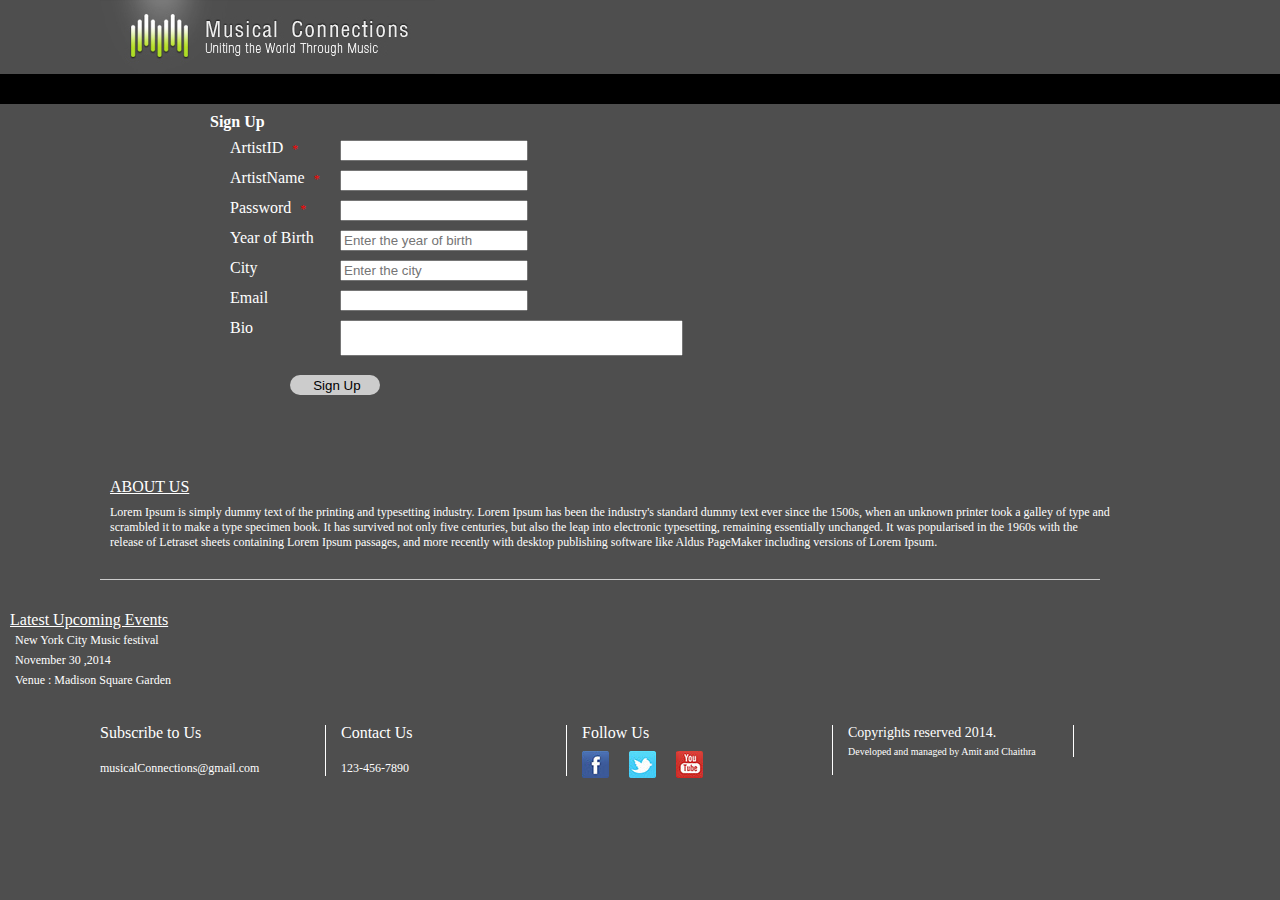
<file: DB-Final-Project/artistReg.html>
<!DOCTYPE html>
<html lang="en">
	<head>
		<meta charset="utf-8" />
		<title>Musical Connection</title>
 		<link rel="stylesheet" href="css/style.css" type="text/css" />
 		<script type="text/javascript" src="Script/jquery.js"></script>
	</head>
 
<body id="index" class="home">
	<div class="wrapper">
		<div class="header">

			<img src="assets/logo.jpg" alt="logo" class="logo" />

			<div class="rightcontainer">


				

			</div>

		</div>
		<div class="nav">

		</div>
		<div class="Banner">
	
			<div class="left-content">
			</div>
			<div class="signUpDetails">
					<h1>
						Sign Up 
					</h1>
					<div class="fillform">
						<form name="signupForm" method="get" id="bandsignup" >
							<ul>
								<li class="signUP signalign">	
									<label for="userID">
										ArtistID <span class="red">*</span>
									</label>
									<input type="text" name="UserID" value="" placeholder="" id="userID" />
									<span class="required">Re-enter</span>
								</li>
								<li class="signUP signalign">	
									<label for="uname1">
										ArtistName <span class="red">*</span>
									</label>
									<input type="text" name="uname" value="" placeholder="" id="uname1" />
									<span class="required">Re-enter</span>
								</li>
								<li class="signUP signalign" >
									<label for="password">
										Password <span class="red">*</span>
									</label>
									<input type="password" value="" name="passwordenter" class="pwd" id="password" />
									<span class="required">Re-enter</span>								
								</li>
								<li class="signUP signalign">	
									<label for="year">
										Year of Birth
									</label>
									<input type="text" name="year" value="" placeholder="Enter the year of birth" id="year" />
								</li>
								<li class="signUP signalign">	
									<label for="city">
										City
									</label>
									<input type="text" name="city" value="" placeholder="Enter the city" id="city" />
								</li>
								<li class="signUP signalign">	
									<label for="email">
										Email
									</label>
									<input type="text" name="email" value="" placeholder="" id="email" />
									<span class="required">Re-enter</span>	
								</li>
								<li class="signUP signalign">	
									<label for="bio">
										Bio
									</label>
									<textarea  cols="40" class="bio" name="bio"></textarea>
									
								</li>
								<li class="signUP signinArtist">	
									
									<input type="submit" name="subuser" value=" Sign Up" class="signupButton" />
								
								</li>
								<li class="signUP">	
								<p class="regfail" id="regfail" style="display:none;">Your Registration failed !</p>
								</li>
							</ul>

						</form>
					</div>
			
			</div>			
			
		</div>
		<div class="content">
			<div class="left-content">
			</div>
			<div class="middle-content">
				<h1 style="text-decoration:underline" >ABOUT US</h1>
				<p>
				Lorem Ipsum is simply dummy text of the printing and typesetting industry. Lorem Ipsum has been the industry's standard dummy text ever since the 1500s, when an unknown printer took a galley of type and scrambled it to make a type specimen book. It has survived not only five centuries, but also the leap into electronic typesetting, remaining essentially unchanged. It was popularised in the 1960s with the release of Letraset sheets containing Lorem Ipsum passages, and more recently with desktop publishing software like Aldus PageMaker including versions of Lorem Ipsum.
				</p>
			</div>
			<div class="right-content">
				<h1 style="margin-top:32px;text-decoration:underline">Latest Upcoming Events </h1>
					<h2>New York City Music festival</h2>
					<h2>November 30 ,2014 </h2>
					<h2>Venue : Madison Square Garden</h2>
			</div>

		</div>
		<div class="footer">
			<div class="left-content wifooterdthalign">
				<h1>Subscribe to Us</h1>
				<a href="mailto:amitk26467@gmail.com">musicalConnections@gmail.com</a>
			</div>
			<div class="left-content wifooterdthalign" style="margin-left:0px">
				<h1>Contact Us</h1>
				<h2>123-456-7890</h2>
			</div>
			<div class="left-content social-network" style="margin-left:0px">
				<h1>Follow Us</h1>
				<a href="https://www.facebook.com/Connectionsoriginalmusicall" class="socialnet" style="clear:left"></a>
				<a href="https://twitter.com/music" class="socialnet twitter"></a>
				<a href="http://www.youtube.com/user/FlyingBalalaikaBros" class="socialnet youtube"></a>
			</div>
			<div class="left-content wifooterdthalign" style="margin-left:0px">
				<h2 style="margin-top:0px;font-size:14px">Copyrights reserved 2014.</h2>
				<h2 style="margin-top:5px;font-size:10px">Developed and managed by Amit and Chaithra</h2>


			</div>

		</div>
	</div>
</body>
<script type="text/javascript">
	$(document).ready(function(e){

		/*user already exists*/

		$(window).on('load',function(e){

		function getParameterByName(name,href )
		{
		  name = name.replace(/[\[]/,"\\\[").replace(/[\]]/,"\\\]");
		  var regexS = "[\\?&]"+name+"=([^&#]*)";
		  var regex = new RegExp( regexS );
		  var results = regex.exec( href );
		  if( results == null )
		    return "";
		  else
		    return decodeURIComponent(results[1].replace(/\+/g, " "));
		}


			var link=window.location.href;
			var validationsuccess=getParameterByName("registeration",link);
			if(validationsuccess=="registered")
			{
				$('#regfail').show();
			}
		});


		/*signup user*/
		$('.signupButton').on('click',function(e){

			var ck_id = /[A-Za-z]+[0-9]+/ig;
			var ck_name=/[A-Za-z]+/;
			var ck_email=/^[_a-z0-9-]+(\.[_a-z0-9-]+)*@[a-z0-9-]+(\.[a-z0-9-]+)*(\.[a-z]{2,4})$/;
			var countVal=0;
			var userID=$('#userID').val();
			var newname=$('#uname1').val();
			var newemail=$('#email').val();
			//console.log(userID);

			//alert(ck_id.test(userID));
			//validating UserID as a seq of alphabets and number
			if(ck_id.test(userID)==true)
			{
				
				countVal++;
					
				$('#userID').next().hide();
			}
			else
			{
			
				$('#userID').next().show();
			}
			//name validation
			if(ck_name.test(newname)==true)
			{
				countVal++;
					
				$('#uname1').next().hide();
			}
			else
			{
				
				$('#uname1').next().show();
			}
			//email validation

			console.log(newemail);
			if(ck_email.test(newemail)==true)
			{
				console.log("xyz");
				countVal++;
					
				$('#email').next().hide();
			}
			else
			{
				console.log("123");
				$('#email').next().show();
			}
						

			/*console.log(countVal);
			if(countVal==3)
			{

			}*/

		});		






		/*on click of save the band data is saved*/
	$('#bandsignup').on('submit',function(e){


					event.preventDefault();
					
				  
				    var values = $(this).serialize();
				  
					var userID=$('#userID').val();
				    if(userID !="")
				    {
				    	  //alert(userID);
				    	  console.log(userID);
				    $.ajax({
				        url: "Script/bsignup.php",
				        type: "get",
				        data: values,
				        success: function(response){
						//alert("success");
						var array1 = JSON.parse(response);
						var flag=array1.flag;
						
							if(flag !=1)
							{
							document.location.href="http://localhost/DB-Final-Project/index.html";
					        }else
					        {
					        document.location.href="http://localhost/DB-Final-Project/artistReg.html?registeration=registered";
					        $('#regfail').show();
					        }
				        },
				        error:function(){
				            alert("failure");
				            //$("#result").html('There is error while submit');
				        }
				    });
				}
				else
				{
					document.href.location="http://localhost/DB-Final-Project/artistReg.html";
				}
	});	
	});

</script>
</html>
</file>
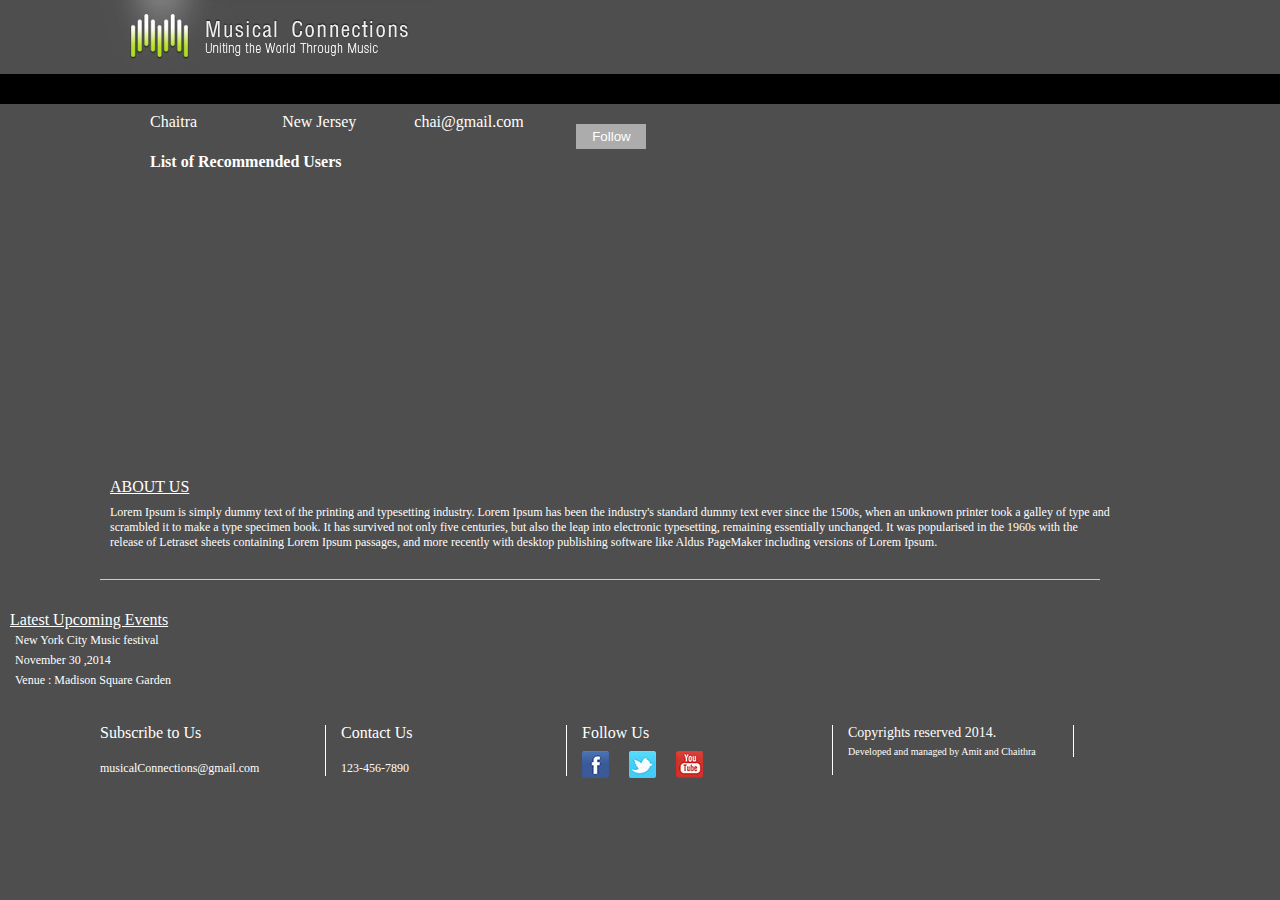
<file: DB-Final-Project/profilepage.html>
<!DOCTYPE html>
<html lang="en">
	<head>
		<meta charset="utf-8" />
		<title>Musical Connection</title>
 		<link rel="stylesheet" href="css/style.css" type="text/css" />
 		<script type="text/javascript" src="Script/jquery.js"></script>
		<link rel="stylesheet" href="css/jquery-ui.css">
		
		<script src="Script/jquery-ui.js"></script>
		<script type="text/javascript">
		$(document).ready(function(e){

			 $( "#accordion" ).accordion();
			 $('#accordion').hide();
		});	
    		
  	
		</script>
	</head>
 
<body id="index" class="home">
	<div class="wrapper">
		<div class="header">

			<img src="assets/logo.jpg" alt="logo" class="logo" />

			<div class="rightcontainer">
				
				<input type="button" class="edit" value="Home" id="homeprofile" />
				<input type="button" class="logout" value="logout" id="logoutbutton" />

			</div>

		</div>
		<div class="nav">

		</div>
		<div class="Banner">
	
			<div class="left-content">
			</div>
			<div class="signUpDetails" id="concertTweet">

				<!-- <div class="concertInfo" id="concertfeed">
					<ul>
						<li><span>Concert Name</span><span>Concert1</span></li>
						<li><span>Band Name</span><span>Band1</span></li>
						<li><span>Genre Name</span><span>Jazz</span></li>
						<li><span>Venue</span><span>New Jersey</span></li>
						<li><span>Ticket Sold</span><span>200</span></li>
					</ul>
				</div> -->
				<div class="profileContainer" id="concertfeed">
				<form name="profiledetails" method="get" >
						<ul>
						<li class="profiledet">

								<span class="pname">Chaitra</span>
						</li>
						<li class="profiledet">

								<span class="pname">New Jersey</span>
						</li>
						<li class="profiledet">

								<span class="pname">chai@gmail.com</span>
						</li>
						<li class="profiledet">

								<input type="submit" value="Follow" class="followButton" name="followBtn" id="submitfollow" />
						</li>
						</ul>
				</form>
					<ul>
						<li class="listofRecommender"><h1>List of Recommended Users</h1></li>
					</ul>
				</div>
					
			
			  
			 
</div>

			
		</div>
		<div class="content">
			<div class="left-content">
			</div>
			<div class="middle-content">
				<h1 style="text-decoration:underline" >ABOUT US</h1>
				<p>
				Lorem Ipsum is simply dummy text of the printing and typesetting industry. Lorem Ipsum has been the industry's standard dummy text ever since the 1500s, when an unknown printer took a galley of type and scrambled it to make a type specimen book. It has survived not only five centuries, but also the leap into electronic typesetting, remaining essentially unchanged. It was popularised in the 1960s with the release of Letraset sheets containing Lorem Ipsum passages, and more recently with desktop publishing software like Aldus PageMaker including versions of Lorem Ipsum.
				</p>
			</div>
			<div class="right-content">
				<h1 style="margin-top:32px;text-decoration:underline">Latest Upcoming Events </h1>
					<h2>New York City Music festival</h2>
					<h2>November 30 ,2014 </h2>
					<h2>Venue : Madison Square Garden</h2>
			</div>

		</div>
		<div class="footer">
			<div class="left-content wifooterdthalign">
				<h1>Subscribe to Us</h1>
				<a href="mailto:amitk26467@gmail.com">musicalConnections@gmail.com</a>
			</div>
			<div class="left-content wifooterdthalign" style="margin-left:0px">
				<h1>Contact Us</h1>
				<h2>123-456-7890</h2>
			</div>
			<div class="left-content social-network" style="margin-left:0px">
				<h1>Follow Us</h1>
				<a href="https://www.facebook.com/Connectionsoriginalmusicall" class="socialnet" style="clear:left"></a>
				<a href="https://twitter.com/music" class="socialnet twitter"></a>
				<a href="http://www.youtube.com/user/FlyingBalalaikaBros" class="socialnet youtube"></a>
			</div>
			<div class="left-content wifooterdthalign" style="margin-left:0px">
				<h2 style="margin-top:0px;font-size:14px">Copyrights reserved 2014.</h2>
				<h2 style="margin-top:5px;font-size:10px">Developed and managed by Amit and Chaithra</h2>


			</div>

		</div>
	</div>
</body>
<script type="text/javascript">
	$(document).ready(function(e){

		//$( "#editprofiletab" ).accordion();
		$('#homeprofile').on('click',function(e){
			$document.location.href="http://localhost/DB-Final-Project/homePage.html";

		});


	



			
	});
</script>
</html>
</file>
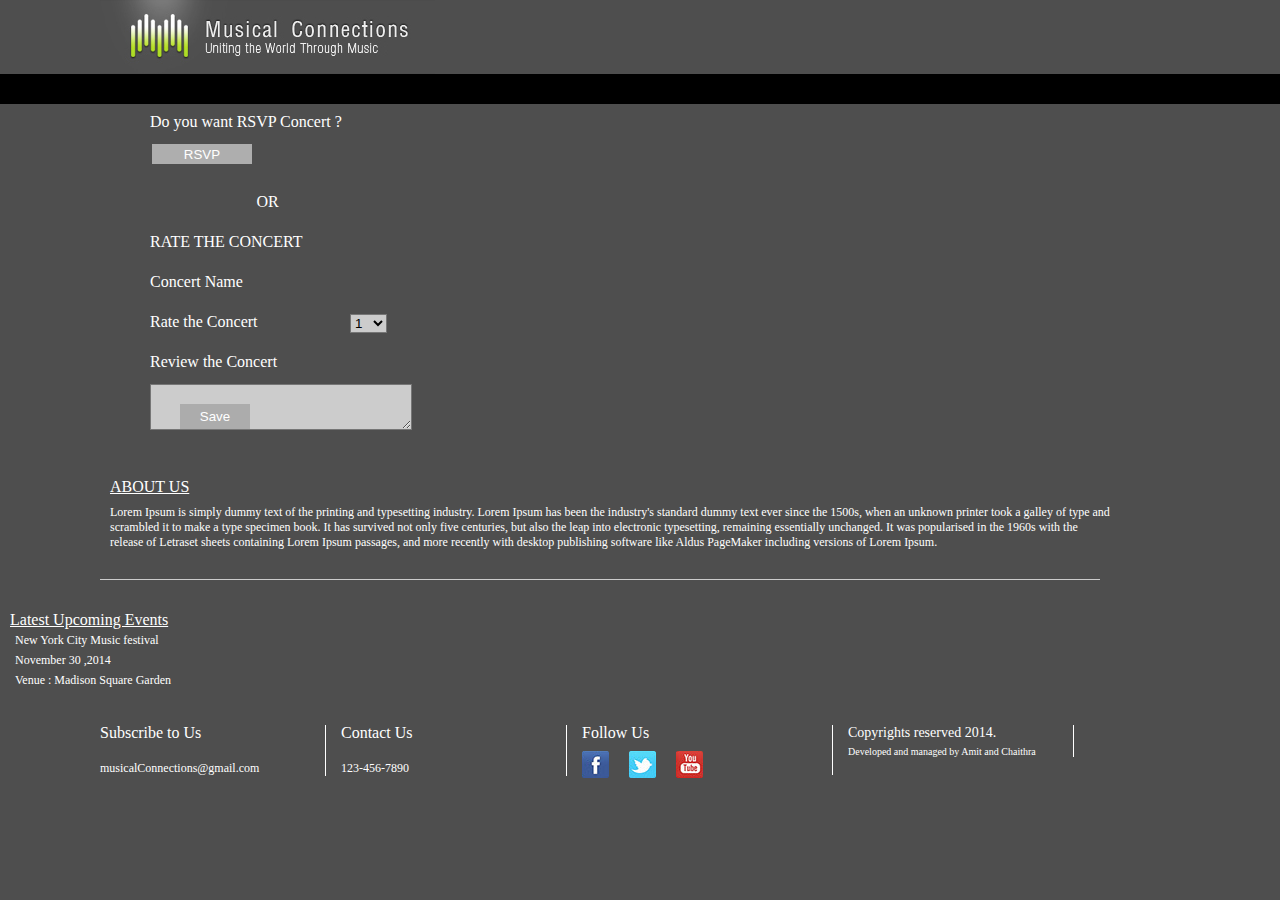
<file: DB-Final-Project/Rating.html>
<!DOCTYPE html>
<html lang="en">
	<head>
		<meta charset="utf-8" />
		<title>Musical Connection</title>
 		<link rel="stylesheet" href="css/style.css" type="text/css" />
 		<script type="text/javascript" src="Script/jquery.js"></script>
		<link rel="stylesheet" href="css/jquery-ui.css">
		
		<script src="Script/jquery-ui.js"></script>
		<script type="text/javascript">
		$(document).ready(function(e){

			 $( "#accordion" ).accordion();
			 $('#accordion').hide();
		});	
    		
  	
		</script>
	</head>
 
<body id="index" class="home">
	<div class="wrapper">
		<div class="header">

			<img src="assets/logo.jpg" alt="logo" class="logo" />

			<div class="rightcontainer">
				
				<input type="button" class="edit" value="Home" id="homeprofile" />
				<input type="button" class="logout" value="logout" id="logoutbutton" />

			</div>

		</div>
		<div class="nav">

		</div>
		<div class="Banner">
	
			<div class="left-content">
			</div>
			<div class="signUpDetails" id="concertTweet">

				<!-- <div class="concertInfo" id="concertfeed">
					<ul>
						<li><span>Concert Name</span><span>Concert1</span></li>
						<li><span>Band Name</span><span>Band1</span></li>
						<li><span>Genre Name</span><span>Jazz</span></li>
						<li><span>Venue</span><span>New Jersey</span></li>
						<li><span>Ticket Sold</span><span>200</span></li>
					</ul>
				</div> -->
				<div class="profileContainer" id="concertfeed">
				<form name="rsvp" id="rsvp">
				<ul>
					<li class="profileinforow1" style="list-style:none;">
								<input type="hidden" name="dname" value="" class="passlink" />
								<label class="ratinglabel">Do you want RSVP Concert ? </label>
								<input type="submit" value="RSVP" class="rsvp" name="rsvp" id="rbut" />
					</li>
					<li class="profileinforow1" style="list-style:none;">
					</li>
					<li class="profileinforow1" style="list-style:none;">
					<label for="OR" class="Or">OR</label>
					</li>
				</ul>
				</form>
				<form name="ratingdetails" method="get" id="formrate"  >
						<ul>
						<li class="profileinforow1" style="list-style:none;">
					<label for="OR" class="Or" style="text-align:left;">RATE THE CONCERT</label>
					</li>
						<li class="profileinforow1">
								<label for="OR" class="ratinglabel">Concert Name</label>
								<span class="pname" id="nameConcert"></span>
						</li>
						<li class="profileinforow1">

								<label class="ratinglabel">Rate the Concert </label>
								<select class="selectbox" name="rating">
								<option value="1">1</option>
								<option value="2">2</option>
								<option value="3">3</option>
								<option value="4">4</option>
								<option value="5">5</option>
								<option value="6">6</option>
								<option value="7">7</option>
								<option value="8">8</option>
								<option value="9">9</option>
								<option value="10">10</option>
								</select>
						</li>
						<li class="profileinforow1">
								<input type="hidden" name="dname" value="" id="passlink"/>
								<label class="ratinglabel">Review the Concert </label>
								<textarea name="review" cols="10" class="textrate"></textarea>
						</li>
						<li class="profileinforow1">

								<input type="submit" value="Save" class="followButton"   />
						</li>
						</ul>
				</form>

				<p class="datasaved"> Your Data is saved successfully</p>
				</div>
					
			
			  
			 
</div>

			
		</div>
		<div class="content">
			<div class="left-content">
			</div>
			<div class="middle-content">
				<h1 style="text-decoration:underline" >ABOUT US</h1>
				<p>
				Lorem Ipsum is simply dummy text of the printing and typesetting industry. Lorem Ipsum has been the industry's standard dummy text ever since the 1500s, when an unknown printer took a galley of type and scrambled it to make a type specimen book. It has survived not only five centuries, but also the leap into electronic typesetting, remaining essentially unchanged. It was popularised in the 1960s with the release of Letraset sheets containing Lorem Ipsum passages, and more recently with desktop publishing software like Aldus PageMaker including versions of Lorem Ipsum.
				</p>
			</div>
			<div class="right-content">
				<h1 style="margin-top:32px;text-decoration:underline">Latest Upcoming Events </h1>
					<h2>New York City Music festival</h2>
					<h2>November 30 ,2014 </h2>
					<h2>Venue : Madison Square Garden</h2>
			</div>

		</div>
		<div class="footer">
			<div class="left-content wifooterdthalign">
				<h1>Subscribe to Us</h1>
				<a href="mailto:amitk26467@gmail.com">musicalConnections@gmail.com</a>
			</div>
			<div class="left-content wifooterdthalign" style="margin-left:0px">
				<h1>Contact Us</h1>
				<h2>123-456-7890</h2>
			</div>
			<div class="left-content social-network" style="margin-left:0px">
				<h1>Follow Us</h1>
				<a href="https://www.facebook.com/Connectionsoriginalmusicall" class="socialnet" style="clear:left"></a>
				<a href="https://twitter.com/music" class="socialnet twitter"></a>
				<a href="http://www.youtube.com/user/FlyingBalalaikaBros" class="socialnet youtube"></a>
			</div>
			<div class="left-content wifooterdthalign" style="margin-left:0px">
				<h2 style="margin-top:0px;font-size:14px">Copyrights reserved 2014.</h2>
				<h2 style="margin-top:5px;font-size:10px">Developed and managed by Amit and Chaithra</h2>


			</div>

		</div>
	</div>
</body>
<script type="text/javascript">
	$(document).ready(function(e){

		//$( "#editprofiletab" ).accordion();
		


/*retrieve the concert which is clicked*/
		$(window).on('load',function(e){
			//alert("hi");
			$('.datasaved').hide();

		function getParameterByName( name,href )
		{
		  name = name.replace(/[\[]/,"\\\[").replace(/[\]]/,"\\\]");
		  var regexS = "[\\?&]"+name+"=([^&#]*)";
		  var regex = new RegExp( regexS );
		  var results = regex.exec( href );
		  if( results == null )
		    return "";
		  else
		    return decodeURIComponent(results[1].replace(/\+/g, " "));
		}


			var link=window.location.href;
			var validationsuccess=getParameterByName("cname",link);
			$('#nameConcert').text(validationsuccess);
			$('#passlink').val(validationsuccess);
			$('.passlink').val(validationsuccess);
			/*ajax call to retrive the contents of rating*/
			/*var url="http://localhost/DB-Final-Project/Script/ratingpopulate.php?cname=";
			var values=validationsuccess;
			console.log(url+values);
			
			 /*$.ajax({
				        url: "Script/ratingpopulate.php",
				        type: "get",
				        data: url+values,
				        success: function(response){
						
						alert("success"); 
						var array = JSON.parse(response);

						var rating=array.rating;
						var review=array.review;
						
						
				        },
				        error:function(){
				            alert("failure");
				            //$("#result").html('There is error while submit');
				        }
			});*/
				
		});

		$('#formrate').on('submit',function(e){


					event.preventDefault();
					
				  
				    var values = $(this).serialize();
				    alert(values);
			
				    $.ajax({
				        url: "Script/retrieveRating.php",
				        type: "get",
				        data: values,
				        success: function(results){
						alert("success");
						$('.datasaved').show();

				        },
				        error:function(){
				            alert("failure");
				            //$("#result").html('There is error while submit');
				        }
				    });


		});

		$('#homeprofile').on('click',function(e){

		document.location.href="http://localhost/DB-Final-Project/homePage.php";
		});

	
		$('#rsvp').on('submit',function(e){


					event.preventDefault();
					
				  
				    var values = $(this).serialize();
				    alert(values);
			
				    $.ajax({
				        url: "Script/rsvp.php",
				        type: "get",
				        data: values,
				        success: function(results){
						alert("success");
						$('#rbut').addClass("attended");
						$('#rbut').prop('disabled', true);
						$('#rbut').unbind('mouseenter mouseleave');
						//$('.datasaved').show();

				        },
				        error:function(){
				            alert("failure");
				            //$("#result").html('There is error while submit');
				        }
				    });
		});


			
	});
</script>
</html>
</file>
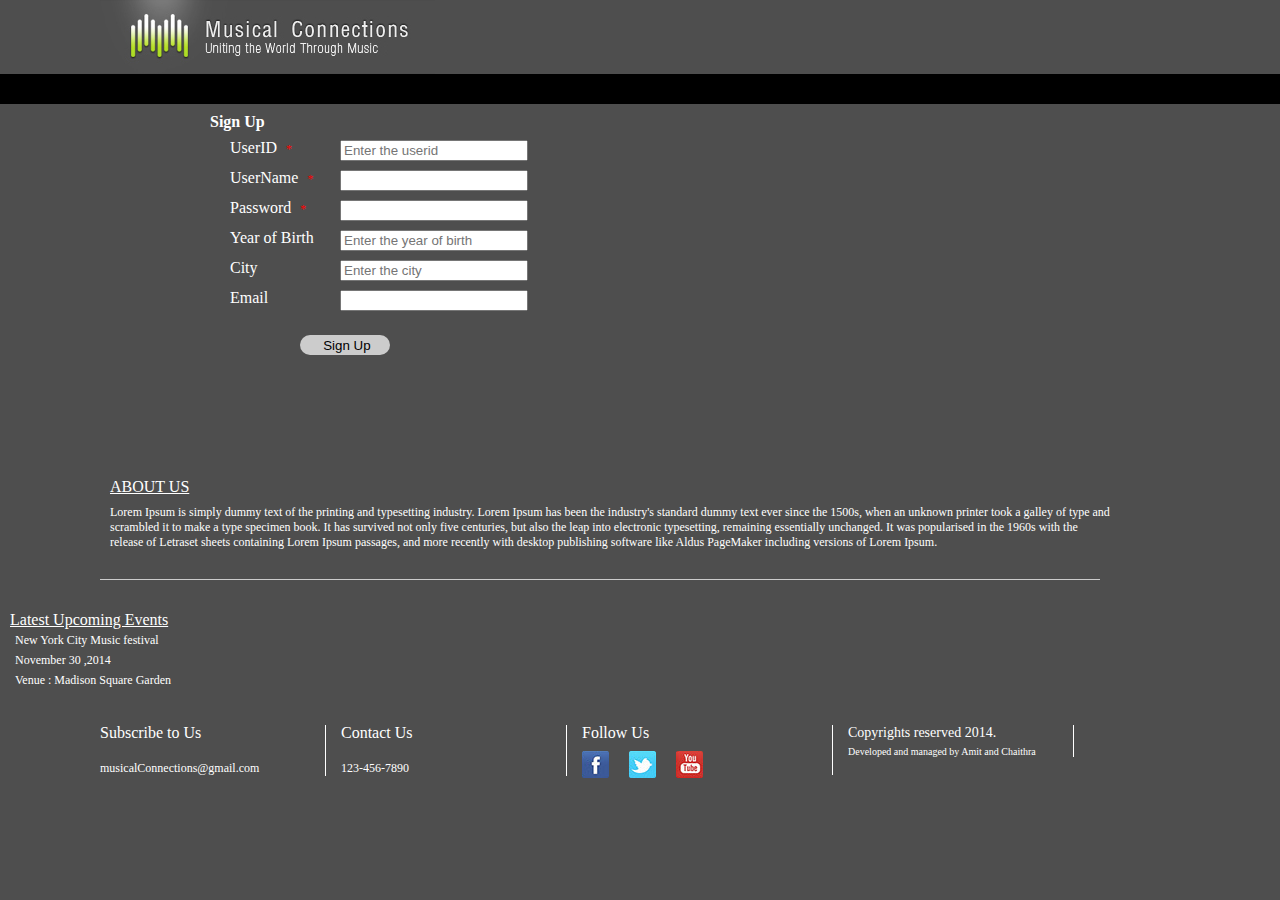
<file: DB-Final-Project/userReg.html>
<!DOCTYPE html>
<html lang="en">
	<head>
		<meta charset="utf-8" />
		<title>Musical Connection</title>
 		<link rel="stylesheet" href="css/style.css" type="text/css" />
 		<script type="text/javascript" src="Script/jquery.js"></script>
	</head>
 
<body id="index" class="home">
	<div class="wrapper">
		<div class="header">

			<img src="assets/logo.jpg" alt="logo" class="logo" />

			<div class="rightcontainer">
				

			</div>

		</div>
		<div class="nav">

		</div>
		<div class="Banner">
	
			<div class="left-content">
			</div>
			<div class="signUpDetails">
					<h1>
						Sign Up 
					</h1>
					<div class="fillform">
						<form name="signupForm" method="get" action="Script/abc.php">
							<ul>
								<li class="signUP signalign">	
									<label for="userID">
										UserID <span class="red">*</span>
									</label>
									<input type="text" name="UserID" value="" placeholder="Enter the userid" id="userID" />
									<span class="required">Re-enter</span>
								</li>
								<li class="signUP signalign">	
									<label for="uname1">
										UserName <span class="red">*</span>
									</label>
									<input type="text" name="uname" value="" placeholder="" id="uname1" />
									<span class="required">Re-enter</span>
								</li>
								<li class="signUP signalign" >
									<label for="password">
										Password <span class="red">*</span>
									</label>
									<input type="password" value="" name="passwordenter" class="pwd" id="password" />
									<span class="required">Re-enter</span>								
								</li>
								<li class="signUP signalign">	
									<label for="year">
										Year of Birth
									</label>
									<input type="text" name="year" value="" placeholder="Enter the year of birth" id="year" />
								</li>
								<li class="signUP signalign">	
									<label for="city">
										City
									</label>
									<input type="text" name="city" value="" placeholder="Enter the city" id="city" />
								</li>
								<li class="signUP signalign">	
									<label for="email">
										Email
									</label>
									<input type="text" name="email" value="" placeholder="" id="email" />
									<span class="required">Re-enter</span>	
								</li>
								
								<li class="signUP signalign">	
									
									<input type="submit" name="subuser" value=" Sign Up" class="signupButton" />
								</li>
								<li class="signUP">	
								<p class="regfail" id="regfail">Your Registration failed !</p>
								</li>
							</ul>

						</form>
					</div>
			
			</div>			
			
		</div>
		<div class="content">
			<div class="left-content">
			</div>
			<div class="middle-content">
				<h1 style="text-decoration:underline" >ABOUT US</h1>
				<p>
				Lorem Ipsum is simply dummy text of the printing and typesetting industry. Lorem Ipsum has been the industry's standard dummy text ever since the 1500s, when an unknown printer took a galley of type and scrambled it to make a type specimen book. It has survived not only five centuries, but also the leap into electronic typesetting, remaining essentially unchanged. It was popularised in the 1960s with the release of Letraset sheets containing Lorem Ipsum passages, and more recently with desktop publishing software like Aldus PageMaker including versions of Lorem Ipsum.
				</p>
			</div>
			<div class="right-content">
				<h1 style="margin-top:32px;text-decoration:underline">Latest Upcoming Events </h1>
					<h2>New York City Music festival</h2>
					<h2>November 30 ,2014 </h2>
					<h2>Venue : Madison Square Garden</h2>
			</div>

		</div>
		<div class="footer">
			<div class="left-content wifooterdthalign">
				<h1>Subscribe to Us</h1>
				<a href="mailto:amitk26467@gmail.com">musicalConnections@gmail.com</a>
			</div>
			<div class="left-content wifooterdthalign" style="margin-left:0px">
				<h1>Contact Us</h1>
				<h2>123-456-7890</h2>
			</div>
			<div class="left-content social-network" style="margin-left:0px">
				<h1>Follow Us</h1>
				<a href="https://www.facebook.com/Connectionsoriginalmusicall" class="socialnet" style="clear:left"></a>
				<a href="https://twitter.com/music" class="socialnet twitter"></a>
				<a href="http://www.youtube.com/user/FlyingBalalaikaBros" class="socialnet youtube"></a>
			</div>
			<div class="left-content wifooterdthalign" style="margin-left:0px">
				<h2 style="margin-top:0px;font-size:14px">Copyrights reserved 2014.</h2>
				<h2 style="margin-top:5px;font-size:10px">Developed and managed by Amit and Chaithra</h2>


			</div>

		</div>
	</div>
</body>
<script type="text/javascript">
	$(document).ready(function(e){

		/*user already exists*/

		$(window).on('load',function(e){

		function getParameterByName(name,href )
		{
		  name = name.replace(/[\[]/,"\\\[").replace(/[\]]/,"\\\]");
		  var regexS = "[\\?&]"+name+"=([^&#]*)";
		  var regex = new RegExp( regexS );
		  var results = regex.exec( href );
		  if( results == null )
		    return "";
		  else
		    return decodeURIComponent(results[1].replace(/\+/g, " "));
		}


			var link=window.location.href;
			var validationsuccess=getParameterByName("registeration",link);
			if(validationsuccess=="registered")
			{
				$('#regfail').show();
			}
		});


		/*signup user*/
		$('.signupButton').on('click',function(e){

			var ck_id = /[A-Za-z]+[0-9]+/ig;
			var ck_name=/[A-Za-z]+/;
			var ck_email=/^[_a-z0-9-]+(\.[_a-z0-9-]+)*@[a-z0-9-]+(\.[a-z0-9-]+)*(\.[a-z]{2,4})$/;
			var countVal=0;
			var userID=$('#userID').val();
			var newname=$('#uname1').val();
			var newemail=$('#email').val();
			//console.log(userID);

			//alert(ck_id.test(userID));
			//validating UserID as a seq of alphabets and number
			if(ck_id.test(userID)==true)
			{
				
				countVal++;
					
				$('#userID').next().hide();
			}
			else
			{
			
				$('#userID').next().show();
			}
			//name validation
			if(ck_name.test(newname)==true)
			{
				countVal++;
					
				$('#uname1').next().hide();
			}
			else
			{
				
				$('#uname1').next().show();
			}
			//email validation

			console.log(newemail);
			if(ck_email.test(newemail)==true)
			{
				console.log("xyz");
				countVal++;
					
				$('#email').next().hide();
			}
			else
			{
				console.log("123");
				$('#email').next().show();
			}
						

			console.log(countVal);
			if(countVal !=3)
			{
					$('#regfail').show();
			}

		});			
			
	});

</script>
</html>
</file>
<file: DB-Final-Project/css/style.css>
html, body, div, span, applet, object, iframe,
h1, h2, h3, h4, h5, h6, p, blockquote, pre,
a, abbr, acronym, address, big, cite, code,
del, dfn, em, img, ins, kbd, q, s, samp,
small, strike, strong, sub, sup, tt, var,
b, u, i, center,
dl, dt, dd, ol, ul, li,
fieldset, form, label, legend,
table, caption, tbody, tfoot, thead, tr, th, td,
article, aside, canvas, details, embed, 
figure, figcaption, footer, header, hgroup, 
menu, nav, output, ruby, section, summary,
time, mark, audio, video {
	margin: 0;
	padding: 0;
	border: 0;
	font-size: 100%;
	font: inherit;
	vertical-align: baseline;
}
/* HTML5 display-role reset for older browsers */
article, aside, details, figcaption, figure, 
footer, header, hgroup, menu, nav, section {
	display: block;
}
body {
	line-height: 1;
	background: #4e4e4e;
}
ol, ul {
	list-style: none;
}
blockquote, q {
	quotes: none;
}
blockquote:before, blockquote:after,
q:before, q:after {
	content: '';
	content: none;
}
table {
	border-collapse: collapse;
	border-spacing: 0;
}
/*index css*/
.wrapper
{
	width: 100%;
	height: auto;
	float: left;
}
.header
{
	width: 100%;
	height: 74px;
	float: left;
	background: #4e4e4e; 
}

.logo
{
	float: left;
	margin:0px 0px 0px 100px;
}
.nav
{
	width: 100%;
	height: 30px;
	float: left;
	background: #000;
}
.Banner
{
	width: 100%;
	height: auto;
	float: left;
	margin:0px 0px 0px 0px;
	background: #4e4e4e; 	
}
.bannerImg
{
	margin-left: 100px;
	float: left;
}
.signUp
{
	width: 200px;
	float: left;
	height: 150px;
	
	margin: 75px 0px 0px 30px;
}
.signuser,.signartist
{
	width: 100%;
	height: 40px;
	float: left;
	background: #3d3d3d;
	margin-top: 20px;
	cursor: pointer;
}
.signuser:hover,.signartist:hover,.rsvp:hover
{
	background: #000;
}
.signuser a,.signartist a
{
	font: 13px verdana;
	text-align: center;
	text-decoration: none;
	color: #fff;
	float: left;
	margin: 10px 0px 0px 50px;
}
.content
{
	width: 100%;
	height: auto;
	float: left;

}
.left-content
{
	width: 100px;
	height:130px;
	float: left;
	background: #4e4e4e; 
}
.middle-content
{
	width: 1000px;
	height: 130px;
	float: left;
	border-bottom: 1px solid #ccc;
}
.middle-content h1,
.right-content h1
{
	float: left;
	color: #FFF;
	margin: 30px 0px 0px 10px;
}
.middle-content p
{
	float: left;
	color: #FFF;
	margin: 10px;
	width: 100%;
	height: auto;
	font: 12px verdana;
}
.right-content
{
	width: 208px;
	float: left;
	height: 130px;
}
.right-content h2
{
	float: left;
	color: #FFF;
	margin: 5px 0px 0px 15px;
	width: 100%;
	height: auto;
	font: 12px verdana;
}
.footer
{
	width: 100%;
	height: auto;
	float: left;
}
.wifooterdthalign
{
	width: 225px;
	color: #FFF;
	margin: 15px;
	height: auto !important;
	margin-left: 100px;
	border-right: 1px solid #fff;

}
.wifooterdthalign a,.wifooterdthalign h2
{
	color: #fff;

	text-decoration:none;
	font: 12px verdana;
	margin-top: 20px;
	float: left;
	padding-right: 15px;
	display: block;
	clear: left;
}
.contactUs
{
	width: 200px;
	height: auto;
	float: left;
}
.contactUs h1
{
	float: left;
	color: #FFF;
	margin: 30px 0px 0px 10px;
}
.social-network
{
	width: 250px;
	float: left;
	height: auto;
	border-right: 1px solid #fff;
	margin: 15px;
	height: 50px;

}
.social-network h1
{
	float: left;
	margin: 0px 0px 0px 0px;
	color: #fff;
	
}
.socialnet
{
	width: 27px;
	height: 27px;
	float: left;
	background: url('../assets/fbk.png');
	margin-top: 10px;
	display: inline-block;
	margin-right: 20px;

}
.twitter
{
	background: url('../assets/twit.png');
}
.youtube
{
	background: url('../assets/youtube.png');
}
.rightcontainer {
width: 893px;
height: 60px;
float: right;
margin-top: 5px;
}
.signIN,.signUP
{
	display: block;
	width: 100%;
	height: 30px;
}
.signIN label,.signUP label
{
	float: left;
	color: #fff;
	margin-left: 10px;
}

.signIN input[type="text"],.signIN input[type="password"]
{
	margin-left: 5px;
	float: left;
	width: 180px;
	margin-left: 10px;

}
.signUP label
{
	width: 100px;
}
.signUP input[type="text"],.signUP input[type="password"]
{
	margin-left: 5px;
	float: left;
	width: 180px;
	margin-left: 10px;
}
.signIN input[type="text"]
{
	margin-left: 32px;
}

/*user registration page*/
.signUpDetails
{
	width: 80%;
	height: 345px;
	float: left;
	margin-left: 10px;
}
.submitButton
{
	width: 70px;
	height: 20px;
	float: left;
	cursor: pointer;
	margin-left: 5px;
	background: #ccc;
	border: none;
}
.signUpDetails h1
{
	margin:10px 0px 0px 100px;
	color: #fff;
	font-weight: bold;
}
.fillform
{
	width: 80%;
	height: 300px;
	float: left;
	margin:10px 0px 0px 100px;
}
.signalign
{
	width: 80%;
	margin-left: 10px;
}
.signupButton
{
	width: 90px;
	height: 20px;
	border-radius: 10px;
	float: left;
	margin: 15px 0px 0px 80px;
	text-align: center;
	color: #000;
	background: #ccc;
	border: none;
	cursor: pointer;
}
.genreSelect
{
	width: 180px;
	height: 75px;
	float: left;
	margin-left:10px; 
	font: 12px verdana !important;
}
.red,.required
{
	color: red;
	font: 12px verdana;
	margin-left: 5px;
}
.required
{
	display: none;
}
.concertInfo
{
	width: 100%;
	height: 345px;
	float: left;
	
	overflow: auto;
}
.concertInfo ul li
{
 	width: auto;
 	height: auto;
 	float: left;
 	margin:10px 0px 0px 15px;
 	color: #fff;
}
.concertInfo ul li span
{
	margin-left: 5px;
}
.edit,.logout
{
	width: 100px;
	height: 30px;
	float: left;
	margin: 10px 0px 0px 70px;
	background: #aeaeae	;
	border: none;
	color: #000;
	cursor: pointer;
}
.edit:hover,.logout:hover
{
	background: #000;
	color: #fff;
}
.logout
{
margin: 10px 0px 0px 20px;
}
/*.concertInfo
{
	display: none;
}*/
.editprofile
{
	width: 100% !important;
	height: 100% !important;
	float: left;
	border: 1px solid #ccc;
	
}
.settings
{
	width: 50%;
	height: 20px;
	margin: 10px 0px 0px 0px;
	
}
.settings label
{
	font: 12px verdana !important;
	float: left;
}
.htextbox
{
	width: 100px;
	height: 15px;
	float: left;
	font: 12px verdana !important;

}
.checkboxgenre
{
	float: left;

}
.genrename
{
	float: left;
	width: auto;
	height: auto;
	margin: 0px 10px 0px 10px;
}
.savebtn
{
	width: 70px;
	height: 30px;
	float: left;
	cursor: pointer;

}

#invalid
{
	display: none;
}
.regfail
{
color: white;
float: left;
clear: left;
margin: 19px 0px 0px 0px;
display: none;
}
.bio
{
	float: left;
	margin-left: 10px;
	height: 30px;
	resize:none;
}
.signinArtist
{
	margin:10px 0px 0px 0px;
	height: 40px;
}
.profileContainer
{
	width: 90%;
	height: 354px;
	float: left;
	/*border: 1px solid #ccc;*/
}

.profileinforow1
{
	width: 50%;
	height: 30px;
	float: left;
	margin-left: 40px;
	margin-top: 10px;
}
.profileinforow1 span
{
	color: #fff;
}
.followButton
{
	float: left;
	margin: 10px 30px 0px;
	width: 70px;
	height:25px;
	cursor: pointer;
	background: #acacac; 
	color: #fff;
	border:none;
}
.followButton:hover
{
	background: #000;
	color: #fff;
}
.datasaved
{
	color: red;
	margin: 10px 0px 0px 0px;
	display: none;
}
.alignleft
{
	margin-left: 20px;
}

.searchBox
{
		width: 100px;
		height: 20px;
		float: right;
		margin-right: 10px;
		margin-top: 12px;
}
.searchbtn
{
		width: 70px;
		height: 20px;
		float: right;
		margin-right: 20px;
		margin-top: 15px;
		cursor: pointer;
		background: #ccc;
		border:none;
		color: #fff;
}
.searchbtn:hover
{
	background: #000;
	color: #fff;
}


























/*accordion style dont change*/
#accordion .ui-accordion-content {  
   
    background-color: #cccccc;  

    font-size: 12px;  
   
} 
.ui-accordion .ui-accordion-icons
{
 background-color: #cccccc;  
}
.ratinglabel
{
	float: left;
	width: 200px;
	height: 30px;
	color:#fff;
}
.textrate
{
	float: left;
	background: #ccc;
	width: 256px;
height: 40px;
}
.selectbox
{
	background: #ccc;
	float: left;
}
.tweets
{
	width: 100%;
	height: 30px;
	float: left;
}
.tweets li
{
	/*width: 170px !important;
*/}
.conclick
{
	width: 100px;
	height: auto;
	cursor: pointer;
	background: #ccc;
}
.likimg
{
	width: 50px;
	height: 17px;
	background: url('../Script/fb.jpg') no-repeat;
	background-size: 50px 17px;
	color:transparent;
}
.rsvp
{
	width: 100px;
float: left;
height: 20px;
margin-left: 2px;
cursor: pointer;
color: #fff;
border: none;
background: #aeaeae;
clear: left;
}
.Or
{
	text-align: center;
	float: left;
	color: #fff;
	list-style: none;
	width: 51%;
	height: 20px;
}
.attended
{
	background: green;
	color: #fff;
}
.searchdiv
{
	width: 100%;
	height: 345px;
	float: left;
	overflow: auto;
	border:1px solid #ccc;

}
.profiledet{
	
	width: 10%;
	height: 30px;
	float: left;
	margin-left: 40px;
	margin-top: 10px;

}
.profiledet span
{
	color: #fff;
}
.listofRecommender
{
	width: 100%;
	height: auto;
	float: left;
}
.listofRecommender h1
{
	float: left;
	margin-left: 40px;
}

.NAMES
{
	width: 100px;
height: 20px;
float: left;
margin: 16px 0px 0px 40px;
color: #fff;
}
.brow
{
	width: 80% !important;
}
.brow span
{
	width: 200px;
	float: left;
	margin-top: 5px;
}
.radiobutton
{
	float: left;
	margin-left: 10px;
}
.subgname
{
	float: left;

}
.alignmarginleft
{
	margin-left: 0px;
	margin-right: 2px;
}
.post
{
	width:100px;
	float: left;
	height: 20px;
	cursor: pointer;
	margin:10px 0px 0px 100px;
}
.widthbrow
{
	width: 80% !important;
	height: 40px;
	float: left;
	margin-left: 39px
}
.white
{
	color: #fff;
}
.rconc
{
	float: left;
	margin-left: 40px;
	width: auto;
	height: auto;
	color: #fff;
	margin-top: 10px;
}
.appendbands
{
	height: 200px;
	overflow: auto;
}
</file>
